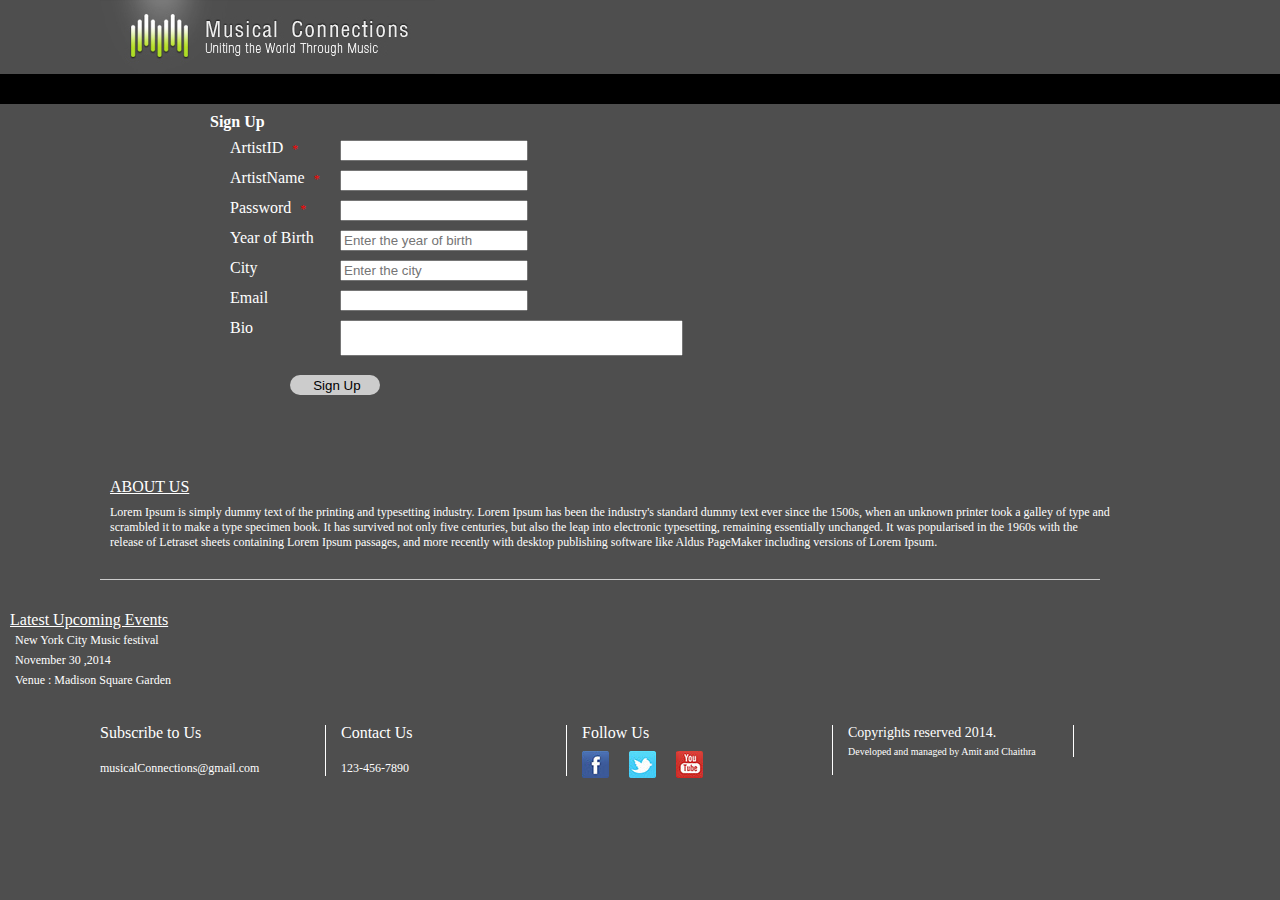
<file: DB-Final-Project/artistReg.html>
<!DOCTYPE html>
<html lang="en">
	<head>
		<meta charset="utf-8" />
		<title>Musical Connection</title>
 		<link rel="stylesheet" href="css/style.css" type="text/css" />
 		<script type="text/javascript" src="Script/jquery.js"></script>
	</head>
 
<body id="index" class="home">
	<div class="wrapper">
		<div class="header">

			<img src="assets/logo.jpg" alt="logo" class="logo" />

			<div class="rightcontainer">


				

			</div>

		</div>
		<div class="nav">

		</div>
		<div class="Banner">
	
			<div class="left-content">
			</div>
			<div class="signUpDetails">
					<h1>
						Sign Up 
					</h1>
					<div class="fillform">
						<form name="signupForm" method="get" id="bandsignup" >
							<ul>
								<li class="signUP signalign">	
									<label for="userID">
										ArtistID <span class="red">*</span>
									</label>
									<input type="text" name="UserID" value="" placeholder="" id="userID" />
									<span class="required">Re-enter</span>
								</li>
								<li class="signUP signalign">	
									<label for="uname1">
										ArtistName <span class="red">*</span>
									</label>
									<input type="text" name="uname" value="" placeholder="" id="uname1" />
									<span class="required">Re-enter</span>
								</li>
								<li class="signUP signalign" >
									<label for="password">
										Password <span class="red">*</span>
									</label>
									<input type="password" value="" name="passwordenter" class="pwd" id="password" />
									<span class="required">Re-enter</span>								
								</li>
								<li class="signUP signalign">	
									<label for="year">
										Year of Birth
									</label>
									<input type="text" name="year" value="" placeholder="Enter the year of birth" id="year" />
								</li>
								<li class="signUP signalign">	
									<label for="city">
										City
									</label>
									<input type="text" name="city" value="" placeholder="Enter the city" id="city" />
								</li>
								<li class="signUP signalign">	
									<label for="email">
										Email
									</label>
									<input type="text" name="email" value="" placeholder="" id="email" />
									<span class="required">Re-enter</span>	
								</li>
								<li class="signUP signalign">	
									<label for="bio">
										Bio
									</label>
									<textarea  cols="40" class="bio" name="bio"></textarea>
									
								</li>
								<li class="signUP signinArtist">	
									
									<input type="submit" name="subuser" value=" Sign Up" class="signupButton" />
								
								</li>
								<li class="signUP">	
								<p class="regfail" id="regfail" style="display:none;">Your Registration failed !</p>
								</li>
							</ul>

						</form>
					</div>
			
			</div>			
			
		</div>
		<div class="content">
			<div class="left-content">
			</div>
			<div class="middle-content">
				<h1 style="text-decoration:underline" >ABOUT US</h1>
				<p>
				Lorem Ipsum is simply dummy text of the printing and typesetting industry. Lorem Ipsum has been the industry's standard dummy text ever since the 1500s, when an unknown printer took a galley of type and scrambled it to make a type specimen book. It has survived not only five centuries, but also the leap into electronic typesetting, remaining essentially unchanged. It was popularised in the 1960s with the release of Letraset sheets containing Lorem Ipsum passages, and more recently with desktop publishing software like Aldus PageMaker including versions of Lorem Ipsum.
				</p>
			</div>
			<div class="right-content">
				<h1 style="margin-top:32px;text-decoration:underline">Latest Upcoming Events </h1>
					<h2>New York City Music festival</h2>
					<h2>November 30 ,2014 </h2>
					<h2>Venue : Madison Square Garden</h2>
			</div>

		</div>
		<div class="footer">
			<div class="left-content wifooterdthalign">
				<h1>Subscribe to Us</h1>
				<a href="mailto:amitk26467@gmail.com">musicalConnections@gmail.com</a>
			</div>
			<div class="left-content wifooterdthalign" style="margin-left:0px">
				<h1>Contact Us</h1>
				<h2>123-456-7890</h2>
			</div>
			<div class="left-content social-network" style="margin-left:0px">
				<h1>Follow Us</h1>
				<a href="https://www.facebook.com/Connectionsoriginalmusicall" class="socialnet" style="clear:left"></a>
				<a href="https://twitter.com/music" class="socialnet twitter"></a>
				<a href="http://www.youtube.com/user/FlyingBalalaikaBros" class="socialnet youtube"></a>
			</div>
			<div class="left-content wifooterdthalign" style="margin-left:0px">
				<h2 style="margin-top:0px;font-size:14px">Copyrights reserved 2014.</h2>
				<h2 style="margin-top:5px;font-size:10px">Developed and managed by Amit and Chaithra</h2>


			</div>

		</div>
	</div>
</body>
<script type="text/javascript">
	$(document).ready(function(e){

		/*user already exists*/

		$(window).on('load',function(e){

		function getParameterByName(name,href )
		{
		  name = name.replace(/[\[]/,"\\\[").replace(/[\]]/,"\\\]");
		  var regexS = "[\\?&]"+name+"=([^&#]*)";
		  var regex = new RegExp( regexS );
		  var results = regex.exec( href );
		  if( results == null )
		    return "";
		  else
		    return decodeURIComponent(results[1].replace(/\+/g, " "));
		}


			var link=window.location.href;
			var validationsuccess=getParameterByName("registeration",link);
			if(validationsuccess=="registered")
			{
				$('#regfail').show();
			}
		});


		/*signup user*/
		$('.signupButton').on('click',function(e){

			var ck_id = /[A-Za-z]+[0-9]+/ig;
			var ck_name=/[A-Za-z]+/;
			var ck_email=/^[_a-z0-9-]+(\.[_a-z0-9-]+)*@[a-z0-9-]+(\.[a-z0-9-]+)*(\.[a-z]{2,4})$/;
			var countVal=0;
			var userID=$('#userID').val();
			var newname=$('#uname1').val();
			var newemail=$('#email').val();
			//console.log(userID);

			//alert(ck_id.test(userID));
			//validating UserID as a seq of alphabets and number
			if(ck_id.test(userID)==true)
			{
				
				countVal++;
					
				$('#userID').next().hide();
			}
			else
			{
			
				$('#userID').next().show();
			}
			//name validation
			if(ck_name.test(newname)==true)
			{
				countVal++;
					
				$('#uname1').next().hide();
			}
			else
			{
				
				$('#uname1').next().show();
			}
			//email validation

			console.log(newemail);
			if(ck_email.test(newemail)==true)
			{
				console.log("xyz");
				countVal++;
					
				$('#email').next().hide();
			}
			else
			{
				console.log("123");
				$('#email').next().show();
			}
						

			/*console.log(countVal);
			if(countVal==3)
			{

			}*/

		});		






		/*on click of save the band data is saved*/
	$('#bandsignup').on('submit',function(e){


					event.preventDefault();
					
				  
				    var values = $(this).serialize();
				  
					var userID=$('#userID').val();
				    if(userID !="")
				    {
				    	  //alert(userID);
				    	  console.log(userID);
				    $.ajax({
				        url: "Script/bsignup.php",
				        type: "get",
				        data: values,
				        success: function(response){
						//alert("success");
						var array1 = JSON.parse(response);
						var flag=array1.flag;
						
							if(flag !=1)
							{
							document.location.href="http://localhost/DB-Final-Project/index.html";
					        }else
					        {
					        document.location.href="http://localhost/DB-Final-Project/artistReg.html?registeration=registered";
					        $('#regfail').show();
					        }
				        },
				        error:function(){
				            alert("failure");
				            //$("#result").html('There is error while submit');
				        }
				    });
				}
				else
				{
					document.href.location="http://localhost/DB-Final-Project/artistReg.html";
				}
	});	
	});

</script>
</html>
</file>
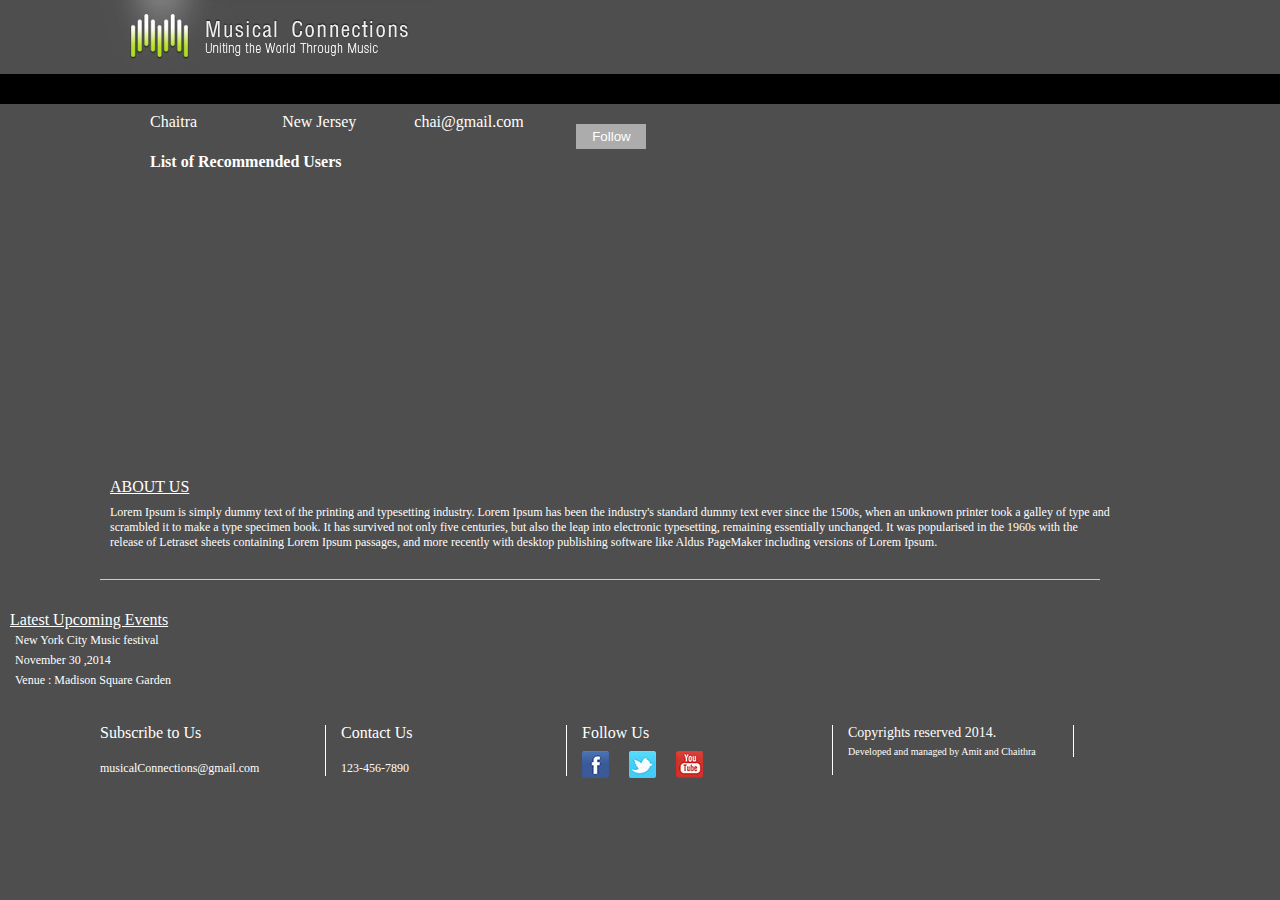
<file: DB-Final-Project/profilepage.html>
<!DOCTYPE html>
<html lang="en">
	<head>
		<meta charset="utf-8" />
		<title>Musical Connection</title>
 		<link rel="stylesheet" href="css/style.css" type="text/css" />
 		<script type="text/javascript" src="Script/jquery.js"></script>
		<link rel="stylesheet" href="css/jquery-ui.css">
		
		<script src="Script/jquery-ui.js"></script>
		<script type="text/javascript">
		$(document).ready(function(e){

			 $( "#accordion" ).accordion();
			 $('#accordion').hide();
		});	
    		
  	
		</script>
	</head>
 
<body id="index" class="home">
	<div class="wrapper">
		<div class="header">

			<img src="assets/logo.jpg" alt="logo" class="logo" />

			<div class="rightcontainer">
				
				<input type="button" class="edit" value="Home" id="homeprofile" />
				<input type="button" class="logout" value="logout" id="logoutbutton" />

			</div>

		</div>
		<div class="nav">

		</div>
		<div class="Banner">
	
			<div class="left-content">
			</div>
			<div class="signUpDetails" id="concertTweet">

				<!-- <div class="concertInfo" id="concertfeed">
					<ul>
						<li><span>Concert Name</span><span>Concert1</span></li>
						<li><span>Band Name</span><span>Band1</span></li>
						<li><span>Genre Name</span><span>Jazz</span></li>
						<li><span>Venue</span><span>New Jersey</span></li>
						<li><span>Ticket Sold</span><span>200</span></li>
					</ul>
				</div> -->
				<div class="profileContainer" id="concertfeed">
				<form name="profiledetails" method="get" >
						<ul>
						<li class="profiledet">

								<span class="pname">Chaitra</span>
						</li>
						<li class="profiledet">

								<span class="pname">New Jersey</span>
						</li>
						<li class="profiledet">

								<span class="pname">chai@gmail.com</span>
						</li>
						<li class="profiledet">

								<input type="submit" value="Follow" class="followButton" name="followBtn" id="submitfollow" />
						</li>
						</ul>
				</form>
					<ul>
						<li class="listofRecommender"><h1>List of Recommended Users</h1></li>
					</ul>
				</div>
					
			
			  
			 
</div>

			
		</div>
		<div class="content">
			<div class="left-content">
			</div>
			<div class="middle-content">
				<h1 style="text-decoration:underline" >ABOUT US</h1>
				<p>
				Lorem Ipsum is simply dummy text of the printing and typesetting industry. Lorem Ipsum has been the industry's standard dummy text ever since the 1500s, when an unknown printer took a galley of type and scrambled it to make a type specimen book. It has survived not only five centuries, but also the leap into electronic typesetting, remaining essentially unchanged. It was popularised in the 1960s with the release of Letraset sheets containing Lorem Ipsum passages, and more recently with desktop publishing software like Aldus PageMaker including versions of Lorem Ipsum.
				</p>
			</div>
			<div class="right-content">
				<h1 style="margin-top:32px;text-decoration:underline">Latest Upcoming Events </h1>
					<h2>New York City Music festival</h2>
					<h2>November 30 ,2014 </h2>
					<h2>Venue : Madison Square Garden</h2>
			</div>

		</div>
		<div class="footer">
			<div class="left-content wifooterdthalign">
				<h1>Subscribe to Us</h1>
				<a href="mailto:amitk26467@gmail.com">musicalConnections@gmail.com</a>
			</div>
			<div class="left-content wifooterdthalign" style="margin-left:0px">
				<h1>Contact Us</h1>
				<h2>123-456-7890</h2>
			</div>
			<div class="left-content social-network" style="margin-left:0px">
				<h1>Follow Us</h1>
				<a href="https://www.facebook.com/Connectionsoriginalmusicall" class="socialnet" style="clear:left"></a>
				<a href="https://twitter.com/music" class="socialnet twitter"></a>
				<a href="http://www.youtube.com/user/FlyingBalalaikaBros" class="socialnet youtube"></a>
			</div>
			<div class="left-content wifooterdthalign" style="margin-left:0px">
				<h2 style="margin-top:0px;font-size:14px">Copyrights reserved 2014.</h2>
				<h2 style="margin-top:5px;font-size:10px">Developed and managed by Amit and Chaithra</h2>


			</div>

		</div>
	</div>
</body>
<script type="text/javascript">
	$(document).ready(function(e){

		//$( "#editprofiletab" ).accordion();
		$('#homeprofile').on('click',function(e){
			$document.location.href="http://localhost/DB-Final-Project/homePage.html";

		});


	



			
	});
</script>
</html>
</file>
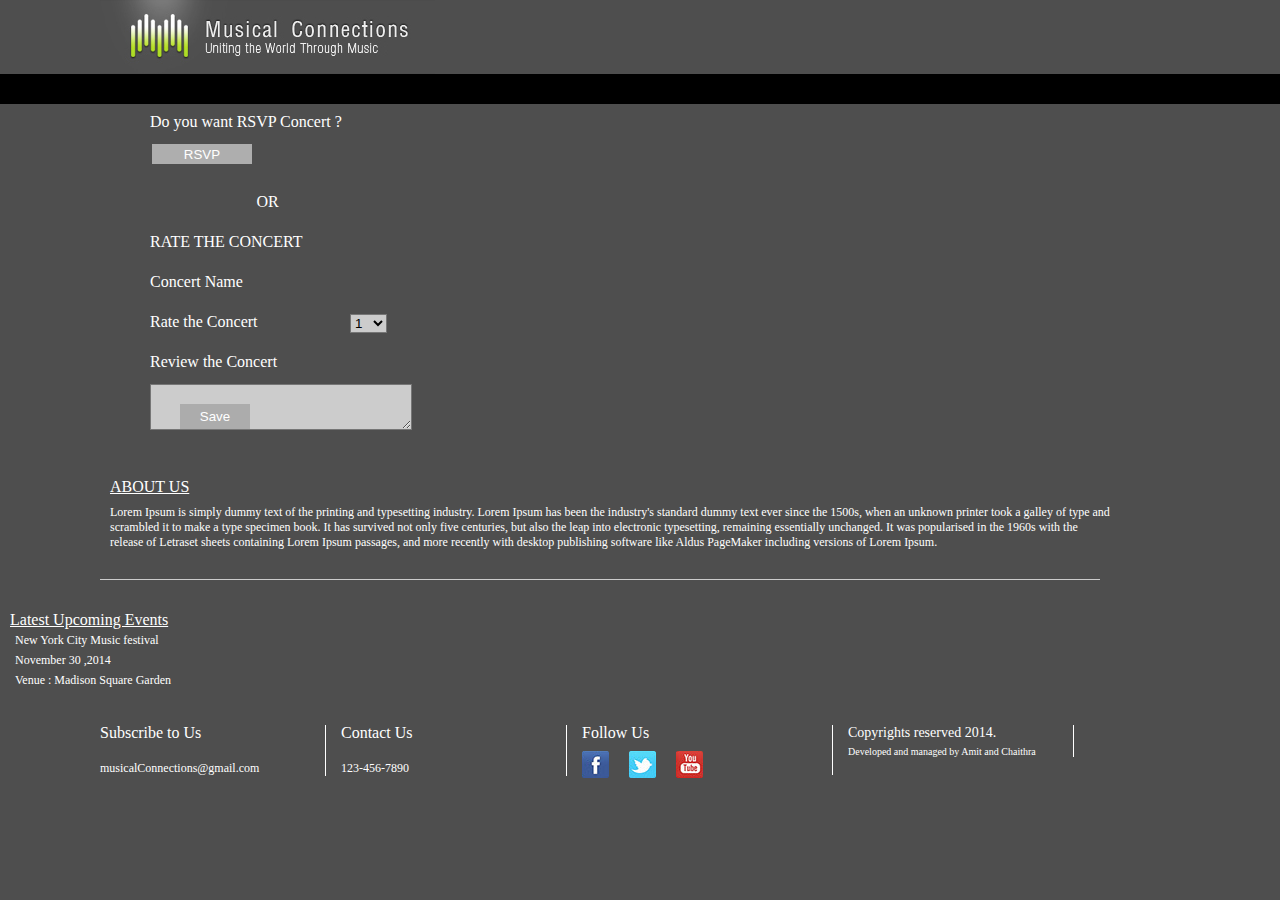
<file: DB-Final-Project/Rating.html>
<!DOCTYPE html>
<html lang="en">
	<head>
		<meta charset="utf-8" />
		<title>Musical Connection</title>
 		<link rel="stylesheet" href="css/style.css" type="text/css" />
 		<script type="text/javascript" src="Script/jquery.js"></script>
		<link rel="stylesheet" href="css/jquery-ui.css">
		
		<script src="Script/jquery-ui.js"></script>
		<script type="text/javascript">
		$(document).ready(function(e){

			 $( "#accordion" ).accordion();
			 $('#accordion').hide();
		});	
    		
  	
		</script>
	</head>
 
<body id="index" class="home">
	<div class="wrapper">
		<div class="header">

			<img src="assets/logo.jpg" alt="logo" class="logo" />

			<div class="rightcontainer">
				
				<input type="button" class="edit" value="Home" id="homeprofile" />
				<input type="button" class="logout" value="logout" id="logoutbutton" />

			</div>

		</div>
		<div class="nav">

		</div>
		<div class="Banner">
	
			<div class="left-content">
			</div>
			<div class="signUpDetails" id="concertTweet">

				<!-- <div class="concertInfo" id="concertfeed">
					<ul>
						<li><span>Concert Name</span><span>Concert1</span></li>
						<li><span>Band Name</span><span>Band1</span></li>
						<li><span>Genre Name</span><span>Jazz</span></li>
						<li><span>Venue</span><span>New Jersey</span></li>
						<li><span>Ticket Sold</span><span>200</span></li>
					</ul>
				</div> -->
				<div class="profileContainer" id="concertfeed">
				<form name="rsvp" id="rsvp">
				<ul>
					<li class="profileinforow1" style="list-style:none;">
								<input type="hidden" name="dname" value="" class="passlink" />
								<label class="ratinglabel">Do you want RSVP Concert ? </label>
								<input type="submit" value="RSVP" class="rsvp" name="rsvp" id="rbut" />
					</li>
					<li class="profileinforow1" style="list-style:none;">
					</li>
					<li class="profileinforow1" style="list-style:none;">
					<label for="OR" class="Or">OR</label>
					</li>
				</ul>
				</form>
				<form name="ratingdetails" method="get" id="formrate"  >
						<ul>
						<li class="profileinforow1" style="list-style:none;">
					<label for="OR" class="Or" style="text-align:left;">RATE THE CONCERT</label>
					</li>
						<li class="profileinforow1">
								<label for="OR" class="ratinglabel">Concert Name</label>
								<span class="pname" id="nameConcert"></span>
						</li>
						<li class="profileinforow1">

								<label class="ratinglabel">Rate the Concert </label>
								<select class="selectbox" name="rating">
								<option value="1">1</option>
								<option value="2">2</option>
								<option value="3">3</option>
								<option value="4">4</option>
								<option value="5">5</option>
								<option value="6">6</option>
								<option value="7">7</option>
								<option value="8">8</option>
								<option value="9">9</option>
								<option value="10">10</option>
								</select>
						</li>
						<li class="profileinforow1">
								<input type="hidden" name="dname" value="" id="passlink"/>
								<label class="ratinglabel">Review the Concert </label>
								<textarea name="review" cols="10" class="textrate"></textarea>
						</li>
						<li class="profileinforow1">

								<input type="submit" value="Save" class="followButton"   />
						</li>
						</ul>
				</form>

				<p class="datasaved"> Your Data is saved successfully</p>
				</div>
					
			
			  
			 
</div>

			
		</div>
		<div class="content">
			<div class="left-content">
			</div>
			<div class="middle-content">
				<h1 style="text-decoration:underline" >ABOUT US</h1>
				<p>
				Lorem Ipsum is simply dummy text of the printing and typesetting industry. Lorem Ipsum has been the industry's standard dummy text ever since the 1500s, when an unknown printer took a galley of type and scrambled it to make a type specimen book. It has survived not only five centuries, but also the leap into electronic typesetting, remaining essentially unchanged. It was popularised in the 1960s with the release of Letraset sheets containing Lorem Ipsum passages, and more recently with desktop publishing software like Aldus PageMaker including versions of Lorem Ipsum.
				</p>
			</div>
			<div class="right-content">
				<h1 style="margin-top:32px;text-decoration:underline">Latest Upcoming Events </h1>
					<h2>New York City Music festival</h2>
					<h2>November 30 ,2014 </h2>
					<h2>Venue : Madison Square Garden</h2>
			</div>

		</div>
		<div class="footer">
			<div class="left-content wifooterdthalign">
				<h1>Subscribe to Us</h1>
				<a href="mailto:amitk26467@gmail.com">musicalConnections@gmail.com</a>
			</div>
			<div class="left-content wifooterdthalign" style="margin-left:0px">
				<h1>Contact Us</h1>
				<h2>123-456-7890</h2>
			</div>
			<div class="left-content social-network" style="margin-left:0px">
				<h1>Follow Us</h1>
				<a href="https://www.facebook.com/Connectionsoriginalmusicall" class="socialnet" style="clear:left"></a>
				<a href="https://twitter.com/music" class="socialnet twitter"></a>
				<a href="http://www.youtube.com/user/FlyingBalalaikaBros" class="socialnet youtube"></a>
			</div>
			<div class="left-content wifooterdthalign" style="margin-left:0px">
				<h2 style="margin-top:0px;font-size:14px">Copyrights reserved 2014.</h2>
				<h2 style="margin-top:5px;font-size:10px">Developed and managed by Amit and Chaithra</h2>


			</div>

		</div>
	</div>
</body>
<script type="text/javascript">
	$(document).ready(function(e){

		//$( "#editprofiletab" ).accordion();
		


/*retrieve the concert which is clicked*/
		$(window).on('load',function(e){
			//alert("hi");
			$('.datasaved').hide();

		function getParameterByName( name,href )
		{
		  name = name.replace(/[\[]/,"\\\[").replace(/[\]]/,"\\\]");
		  var regexS = "[\\?&]"+name+"=([^&#]*)";
		  var regex = new RegExp( regexS );
		  var results = regex.exec( href );
		  if( results == null )
		    return "";
		  else
		    return decodeURIComponent(results[1].replace(/\+/g, " "));
		}


			var link=window.location.href;
			var validationsuccess=getParameterByName("cname",link);
			$('#nameConcert').text(validationsuccess);
			$('#passlink').val(validationsuccess);
			$('.passlink').val(validationsuccess);
			/*ajax call to retrive the contents of rating*/
			/*var url="http://localhost/DB-Final-Project/Script/ratingpopulate.php?cname=";
			var values=validationsuccess;
			console.log(url+values);
			
			 /*$.ajax({
				        url: "Script/ratingpopulate.php",
				        type: "get",
				        data: url+values,
				        success: function(response){
						
						alert("success"); 
						var array = JSON.parse(response);

						var rating=array.rating;
						var review=array.review;
						
						
				        },
				        error:function(){
				            alert("failure");
				            //$("#result").html('There is error while submit');
				        }
			});*/
				
		});

		$('#formrate').on('submit',function(e){


					event.preventDefault();
					
				  
				    var values = $(this).serialize();
				    alert(values);
			
				    $.ajax({
				        url: "Script/retrieveRating.php",
				        type: "get",
				        data: values,
				        success: function(results){
						alert("success");
						$('.datasaved').show();

				        },
				        error:function(){
				            alert("failure");
				            //$("#result").html('There is error while submit');
				        }
				    });


		});

		$('#homeprofile').on('click',function(e){

		document.location.href="http://localhost/DB-Final-Project/homePage.php";
		});

	
		$('#rsvp').on('submit',function(e){


					event.preventDefault();
					
				  
				    var values = $(this).serialize();
				    alert(values);
			
				    $.ajax({
				        url: "Script/rsvp.php",
				        type: "get",
				        data: values,
				        success: function(results){
						alert("success");
						$('#rbut').addClass("attended");
						$('#rbut').prop('disabled', true);
						$('#rbut').unbind('mouseenter mouseleave');
						//$('.datasaved').show();

				        },
				        error:function(){
				            alert("failure");
				            //$("#result").html('There is error while submit');
				        }
				    });
		});


			
	});
</script>
</html>
</file>
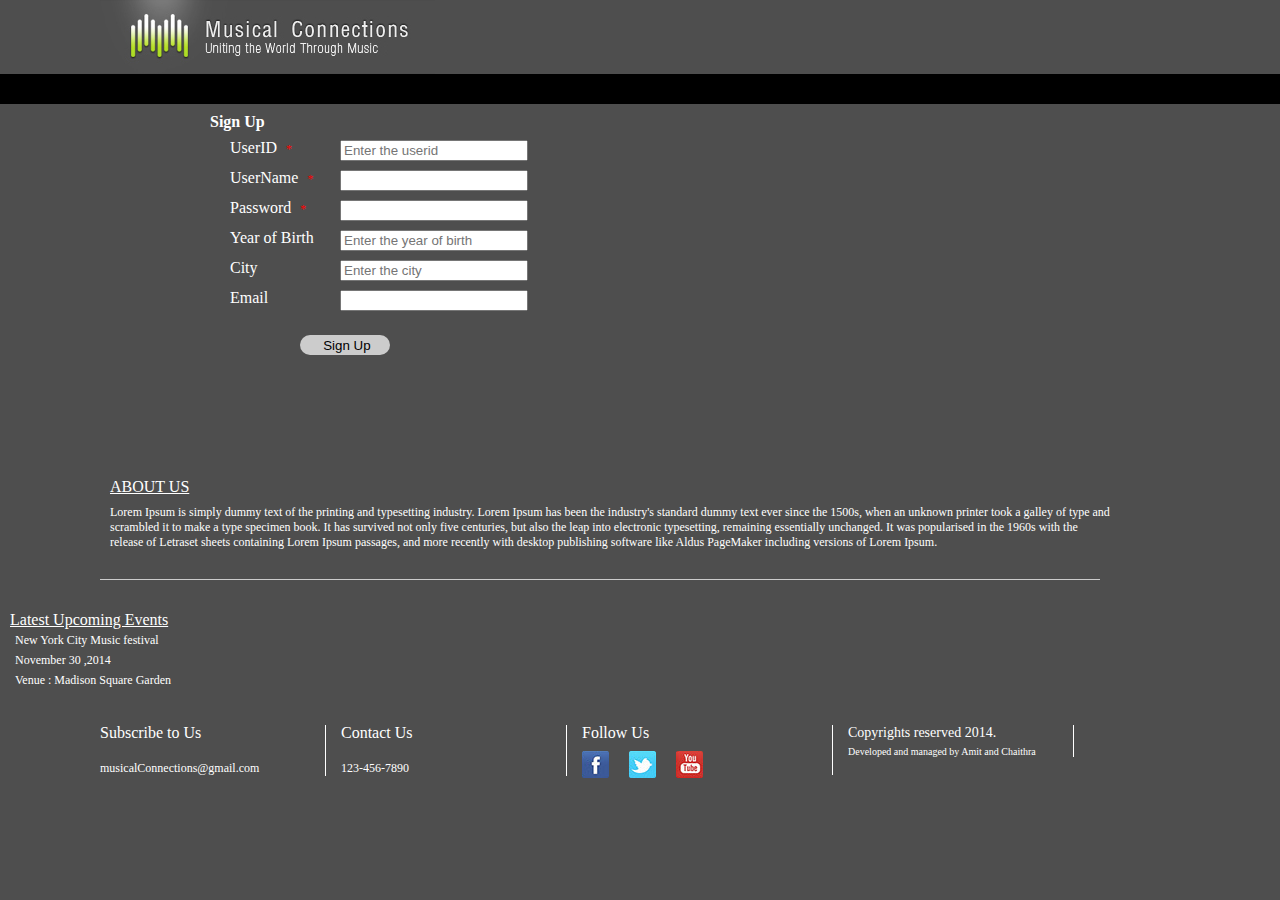
<file: DB-Final-Project/userReg.html>
<!DOCTYPE html>
<html lang="en">
	<head>
		<meta charset="utf-8" />
		<title>Musical Connection</title>
 		<link rel="stylesheet" href="css/style.css" type="text/css" />
 		<script type="text/javascript" src="Script/jquery.js"></script>
	</head>
 
<body id="index" class="home">
	<div class="wrapper">
		<div class="header">

			<img src="assets/logo.jpg" alt="logo" class="logo" />

			<div class="rightcontainer">
				

			</div>

		</div>
		<div class="nav">

		</div>
		<div class="Banner">
	
			<div class="left-content">
			</div>
			<div class="signUpDetails">
					<h1>
						Sign Up 
					</h1>
					<div class="fillform">
						<form name="signupForm" method="get" action="Script/abc.php">
							<ul>
								<li class="signUP signalign">	
									<label for="userID">
										UserID <span class="red">*</span>
									</label>
									<input type="text" name="UserID" value="" placeholder="Enter the userid" id="userID" />
									<span class="required">Re-enter</span>
								</li>
								<li class="signUP signalign">	
									<label for="uname1">
										UserName <span class="red">*</span>
									</label>
									<input type="text" name="uname" value="" placeholder="" id="uname1" />
									<span class="required">Re-enter</span>
								</li>
								<li class="signUP signalign" >
									<label for="password">
										Password <span class="red">*</span>
									</label>
									<input type="password" value="" name="passwordenter" class="pwd" id="password" />
									<span class="required">Re-enter</span>								
								</li>
								<li class="signUP signalign">	
									<label for="year">
										Year of Birth
									</label>
									<input type="text" name="year" value="" placeholder="Enter the year of birth" id="year" />
								</li>
								<li class="signUP signalign">	
									<label for="city">
										City
									</label>
									<input type="text" name="city" value="" placeholder="Enter the city" id="city" />
								</li>
								<li class="signUP signalign">	
									<label for="email">
										Email
									</label>
									<input type="text" name="email" value="" placeholder="" id="email" />
									<span class="required">Re-enter</span>	
								</li>
								
								<li class="signUP signalign">	
									
									<input type="submit" name="subuser" value=" Sign Up" class="signupButton" />
								</li>
								<li class="signUP">	
								<p class="regfail" id="regfail">Your Registration failed !</p>
								</li>
							</ul>

						</form>
					</div>
			
			</div>			
			
		</div>
		<div class="content">
			<div class="left-content">
			</div>
			<div class="middle-content">
				<h1 style="text-decoration:underline" >ABOUT US</h1>
				<p>
				Lorem Ipsum is simply dummy text of the printing and typesetting industry. Lorem Ipsum has been the industry's standard dummy text ever since the 1500s, when an unknown printer took a galley of type and scrambled it to make a type specimen book. It has survived not only five centuries, but also the leap into electronic typesetting, remaining essentially unchanged. It was popularised in the 1960s with the release of Letraset sheets containing Lorem Ipsum passages, and more recently with desktop publishing software like Aldus PageMaker including versions of Lorem Ipsum.
				</p>
			</div>
			<div class="right-content">
				<h1 style="margin-top:32px;text-decoration:underline">Latest Upcoming Events </h1>
					<h2>New York City Music festival</h2>
					<h2>November 30 ,2014 </h2>
					<h2>Venue : Madison Square Garden</h2>
			</div>

		</div>
		<div class="footer">
			<div class="left-content wifooterdthalign">
				<h1>Subscribe to Us</h1>
				<a href="mailto:amitk26467@gmail.com">musicalConnections@gmail.com</a>
			</div>
			<div class="left-content wifooterdthalign" style="margin-left:0px">
				<h1>Contact Us</h1>
				<h2>123-456-7890</h2>
			</div>
			<div class="left-content social-network" style="margin-left:0px">
				<h1>Follow Us</h1>
				<a href="https://www.facebook.com/Connectionsoriginalmusicall" class="socialnet" style="clear:left"></a>
				<a href="https://twitter.com/music" class="socialnet twitter"></a>
				<a href="http://www.youtube.com/user/FlyingBalalaikaBros" class="socialnet youtube"></a>
			</div>
			<div class="left-content wifooterdthalign" style="margin-left:0px">
				<h2 style="margin-top:0px;font-size:14px">Copyrights reserved 2014.</h2>
				<h2 style="margin-top:5px;font-size:10px">Developed and managed by Amit and Chaithra</h2>


			</div>

		</div>
	</div>
</body>
<script type="text/javascript">
	$(document).ready(function(e){

		/*user already exists*/

		$(window).on('load',function(e){

		function getParameterByName(name,href )
		{
		  name = name.replace(/[\[]/,"\\\[").replace(/[\]]/,"\\\]");
		  var regexS = "[\\?&]"+name+"=([^&#]*)";
		  var regex = new RegExp( regexS );
		  var results = regex.exec( href );
		  if( results == null )
		    return "";
		  else
		    return decodeURIComponent(results[1].replace(/\+/g, " "));
		}


			var link=window.location.href;
			var validationsuccess=getParameterByName("registeration",link);
			if(validationsuccess=="registered")
			{
				$('#regfail').show();
			}
		});


		/*signup user*/
		$('.signupButton').on('click',function(e){

			var ck_id = /[A-Za-z]+[0-9]+/ig;
			var ck_name=/[A-Za-z]+/;
			var ck_email=/^[_a-z0-9-]+(\.[_a-z0-9-]+)*@[a-z0-9-]+(\.[a-z0-9-]+)*(\.[a-z]{2,4})$/;
			var countVal=0;
			var userID=$('#userID').val();
			var newname=$('#uname1').val();
			var newemail=$('#email').val();
			//console.log(userID);

			//alert(ck_id.test(userID));
			//validating UserID as a seq of alphabets and number
			if(ck_id.test(userID)==true)
			{
				
				countVal++;
					
				$('#userID').next().hide();
			}
			else
			{
			
				$('#userID').next().show();
			}
			//name validation
			if(ck_name.test(newname)==true)
			{
				countVal++;
					
				$('#uname1').next().hide();
			}
			else
			{
				
				$('#uname1').next().show();
			}
			//email validation

			console.log(newemail);
			if(ck_email.test(newemail)==true)
			{
				console.log("xyz");
				countVal++;
					
				$('#email').next().hide();
			}
			else
			{
				console.log("123");
				$('#email').next().show();
			}
						

			console.log(countVal);
			if(countVal !=3)
			{
					$('#regfail').show();
			}

		});			
			
	});

</script>
</html>
</file>
<file: DB-Final-Project/css/style.css>
html, body, div, span, applet, object, iframe,
h1, h2, h3, h4, h5, h6, p, blockquote, pre,
a, abbr, acronym, address, big, cite, code,
del, dfn, em, img, ins, kbd, q, s, samp,
small, strike, strong, sub, sup, tt, var,
b, u, i, center,
dl, dt, dd, ol, ul, li,
fieldset, form, label, legend,
table, caption, tbody, tfoot, thead, tr, th, td,
article, aside, canvas, details, embed, 
figure, figcaption, footer, header, hgroup, 
menu, nav, output, ruby, section, summary,
time, mark, audio, video {
	margin: 0;
	padding: 0;
	border: 0;
	font-size: 100%;
	font: inherit;
	vertical-align: baseline;
}
/* HTML5 display-role reset for older browsers */
article, aside, details, figcaption, figure, 
footer, header, hgroup, menu, nav, section {
	display: block;
}
body {
	line-height: 1;
	background: #4e4e4e;
}
ol, ul {
	list-style: none;
}
blockquote, q {
	quotes: none;
}
blockquote:before, blockquote:after,
q:before, q:after {
	content: '';
	content: none;
}
table {
	border-collapse: collapse;
	border-spacing: 0;
}
/*index css*/
.wrapper
{
	width: 100%;
	height: auto;
	float: left;
}
.header
{
	width: 100%;
	height: 74px;
	float: left;
	background: #4e4e4e; 
}

.logo
{
	float: left;
	margin:0px 0px 0px 100px;
}
.nav
{
	width: 100%;
	height: 30px;
	float: left;
	background: #000;
}
.Banner
{
	width: 100%;
	height: auto;
	float: left;
	margin:0px 0px 0px 0px;
	background: #4e4e4e; 	
}
.bannerImg
{
	margin-left: 100px;
	float: left;
}
.signUp
{
	width: 200px;
	float: left;
	height: 150px;
	
	margin: 75px 0px 0px 30px;
}
.signuser,.signartist
{
	width: 100%;
	height: 40px;
	float: left;
	background: #3d3d3d;
	margin-top: 20px;
	cursor: pointer;
}
.signuser:hover,.signartist:hover,.rsvp:hover
{
	background: #000;
}
.signuser a,.signartist a
{
	font: 13px verdana;
	text-align: center;
	text-decoration: none;
	color: #fff;
	float: left;
	margin: 10px 0px 0px 50px;
}
.content
{
	width: 100%;
	height: auto;
	float: left;

}
.left-content
{
	width: 100px;
	height:130px;
	float: left;
	background: #4e4e4e; 
}
.middle-content
{
	width: 1000px;
	height: 130px;
	float: left;
	border-bottom: 1px solid #ccc;
}
.middle-content h1,
.right-content h1
{
	float: left;
	color: #FFF;
	margin: 30px 0px 0px 10px;
}
.middle-content p
{
	float: left;
	color: #FFF;
	margin: 10px;
	width: 100%;
	height: auto;
	font: 12px verdana;
}
.right-content
{
	width: 208px;
	float: left;
	height: 130px;
}
.right-content h2
{
	float: left;
	color: #FFF;
	margin: 5px 0px 0px 15px;
	width: 100%;
	height: auto;
	font: 12px verdana;
}
.footer
{
	width: 100%;
	height: auto;
	float: left;
}
.wifooterdthalign
{
	width: 225px;
	color: #FFF;
	margin: 15px;
	height: auto !important;
	margin-left: 100px;
	border-right: 1px solid #fff;

}
.wifooterdthalign a,.wifooterdthalign h2
{
	color: #fff;

	text-decoration:none;
	font: 12px verdana;
	margin-top: 20px;
	float: left;
	padding-right: 15px;
	display: block;
	clear: left;
}
.contactUs
{
	width: 200px;
	height: auto;
	float: left;
}
.contactUs h1
{
	float: left;
	color: #FFF;
	margin: 30px 0px 0px 10px;
}
.social-network
{
	width: 250px;
	float: left;
	height: auto;
	border-right: 1px solid #fff;
	margin: 15px;
	height: 50px;

}
.social-network h1
{
	float: left;
	margin: 0px 0px 0px 0px;
	color: #fff;
	
}
.socialnet
{
	width: 27px;
	height: 27px;
	float: left;
	background: url('../assets/fbk.png');
	margin-top: 10px;
	display: inline-block;
	margin-right: 20px;

}
.twitter
{
	background: url('../assets/twit.png');
}
.youtube
{
	background: url('../assets/youtube.png');
}
.rightcontainer {
width: 893px;
height: 60px;
float: right;
margin-top: 5px;
}
.signIN,.signUP
{
	display: block;
	width: 100%;
	height: 30px;
}
.signIN label,.signUP label
{
	float: left;
	color: #fff;
	margin-left: 10px;
}

.signIN input[type="text"],.signIN input[type="password"]
{
	margin-left: 5px;
	float: left;
	width: 180px;
	margin-left: 10px;

}
.signUP label
{
	width: 100px;
}
.signUP input[type="text"],.signUP input[type="password"]
{
	margin-left: 5px;
	float: left;
	width: 180px;
	margin-left: 10px;
}
.signIN input[type="text"]
{
	margin-left: 32px;
}

/*user registration page*/
.signUpDetails
{
	width: 80%;
	height: 345px;
	float: left;
	margin-left: 10px;
}
.submitButton
{
	width: 70px;
	height: 20px;
	float: left;
	cursor: pointer;
	margin-left: 5px;
	background: #ccc;
	border: none;
}
.signUpDetails h1
{
	margin:10px 0px 0px 100px;
	color: #fff;
	font-weight: bold;
}
.fillform
{
	width: 80%;
	height: 300px;
	float: left;
	margin:10px 0px 0px 100px;
}
.signalign
{
	width: 80%;
	margin-left: 10px;
}
.signupButton
{
	width: 90px;
	height: 20px;
	border-radius: 10px;
	float: left;
	margin: 15px 0px 0px 80px;
	text-align: center;
	color: #000;
	background: #ccc;
	border: none;
	cursor: pointer;
}
.genreSelect
{
	width: 180px;
	height: 75px;
	float: left;
	margin-left:10px; 
	font: 12px verdana !important;
}
.red,.required
{
	color: red;
	font: 12px verdana;
	margin-left: 5px;
}
.required
{
	display: none;
}
.concertInfo
{
	width: 100%;
	height: 345px;
	float: left;
	
	overflow: auto;
}
.concertInfo ul li
{
 	width: auto;
 	height: auto;
 	float: left;
 	margin:10px 0px 0px 15px;
 	color: #fff;
}
.concertInfo ul li span
{
	margin-left: 5px;
}
.edit,.logout
{
	width: 100px;
	height: 30px;
	float: left;
	margin: 10px 0px 0px 70px;
	background: #aeaeae	;
	border: none;
	color: #000;
	cursor: pointer;
}
.edit:hover,.logout:hover
{
	background: #000;
	color: #fff;
}
.logout
{
margin: 10px 0px 0px 20px;
}
/*.concertInfo
{
	display: none;
}*/
.editprofile
{
	width: 100% !important;
	height: 100% !important;
	float: left;
	border: 1px solid #ccc;
	
}
.settings
{
	width: 50%;
	height: 20px;
	margin: 10px 0px 0px 0px;
	
}
.settings label
{
	font: 12px verdana !important;
	float: left;
}
.htextbox
{
	width: 100px;
	height: 15px;
	float: left;
	font: 12px verdana !important;

}
.checkboxgenre
{
	float: left;

}
.genrename
{
	float: left;
	width: auto;
	height: auto;
	margin: 0px 10px 0px 10px;
}
.savebtn
{
	width: 70px;
	height: 30px;
	float: left;
	cursor: pointer;

}

#invalid
{
	display: none;
}
.regfail
{
color: white;
float: left;
clear: left;
margin: 19px 0px 0px 0px;
display: none;
}
.bio
{
	float: left;
	margin-left: 10px;
	height: 30px;
	resize:none;
}
.signinArtist
{
	margin:10px 0px 0px 0px;
	height: 40px;
}
.profileContainer
{
	width: 90%;
	height: 354px;
	float: left;
	/*border: 1px solid #ccc;*/
}

.profileinforow1
{
	width: 50%;
	height: 30px;
	float: left;
	margin-left: 40px;
	margin-top: 10px;
}
.profileinforow1 span
{
	color: #fff;
}
.followButton
{
	float: left;
	margin: 10px 30px 0px;
	width: 70px;
	height:25px;
	cursor: pointer;
	background: #acacac; 
	color: #fff;
	border:none;
}
.followButton:hover
{
	background: #000;
	color: #fff;
}
.datasaved
{
	color: red;
	margin: 10px 0px 0px 0px;
	display: none;
}
.alignleft
{
	margin-left: 20px;
}

.searchBox
{
		width: 100px;
		height: 20px;
		float: right;
		margin-right: 10px;
		margin-top: 12px;
}
.searchbtn
{
		width: 70px;
		height: 20px;
		float: right;
		margin-right: 20px;
		margin-top: 15px;
		cursor: pointer;
		background: #ccc;
		border:none;
		color: #fff;
}
.searchbtn:hover
{
	background: #000;
	color: #fff;
}


























/*accordion style dont change*/
#accordion .ui-accordion-content {  
   
    background-color: #cccccc;  

    font-size: 12px;  
   
} 
.ui-accordion .ui-accordion-icons
{
 background-color: #cccccc;  
}
.ratinglabel
{
	float: left;
	width: 200px;
	height: 30px;
	color:#fff;
}
.textrate
{
	float: left;
	background: #ccc;
	width: 256px;
height: 40px;
}
.selectbox
{
	background: #ccc;
	float: left;
}
.tweets
{
	width: 100%;
	height: 30px;
	float: left;
}
.tweets li
{
	/*width: 170px !important;
*/}
.conclick
{
	width: 100px;
	height: auto;
	cursor: pointer;
	background: #ccc;
}
.likimg
{
	width: 50px;
	height: 17px;
	background: url('../Script/fb.jpg') no-repeat;
	background-size: 50px 17px;
	color:transparent;
}
.rsvp
{
	width: 100px;
float: left;
height: 20px;
margin-left: 2px;
cursor: pointer;
color: #fff;
border: none;
background: #aeaeae;
clear: left;
}
.Or
{
	text-align: center;
	float: left;
	color: #fff;
	list-style: none;
	width: 51%;
	height: 20px;
}
.attended
{
	background: green;
	color: #fff;
}
.searchdiv
{
	width: 100%;
	height: 345px;
	float: left;
	overflow: auto;
	border:1px solid #ccc;

}
.profiledet{
	
	width: 10%;
	height: 30px;
	float: left;
	margin-left: 40px;
	margin-top: 10px;

}
.profiledet span
{
	color: #fff;
}
.listofRecommender
{
	width: 100%;
	height: auto;
	float: left;
}
.listofRecommender h1
{
	float: left;
	margin-left: 40px;
}

.NAMES
{
	width: 100px;
height: 20px;
float: left;
margin: 16px 0px 0px 40px;
color: #fff;
}
.brow
{
	width: 80% !important;
}
.brow span
{
	width: 200px;
	float: left;
	margin-top: 5px;
}
.radiobutton
{
	float: left;
	margin-left: 10px;
}
.subgname
{
	float: left;

}
.alignmarginleft
{
	margin-left: 0px;
	margin-right: 2px;
}
.post
{
	width:100px;
	float: left;
	height: 20px;
	cursor: pointer;
	margin:10px 0px 0px 100px;
}
.widthbrow
{
	width: 80% !important;
	height: 40px;
	float: left;
	margin-left: 39px
}
.white
{
	color: #fff;
}
.rconc
{
	float: left;
	margin-left: 40px;
	width: auto;
	height: auto;
	color: #fff;
	margin-top: 10px;
}
.appendbands
{
	height: 200px;
	overflow: auto;
}
</file>
